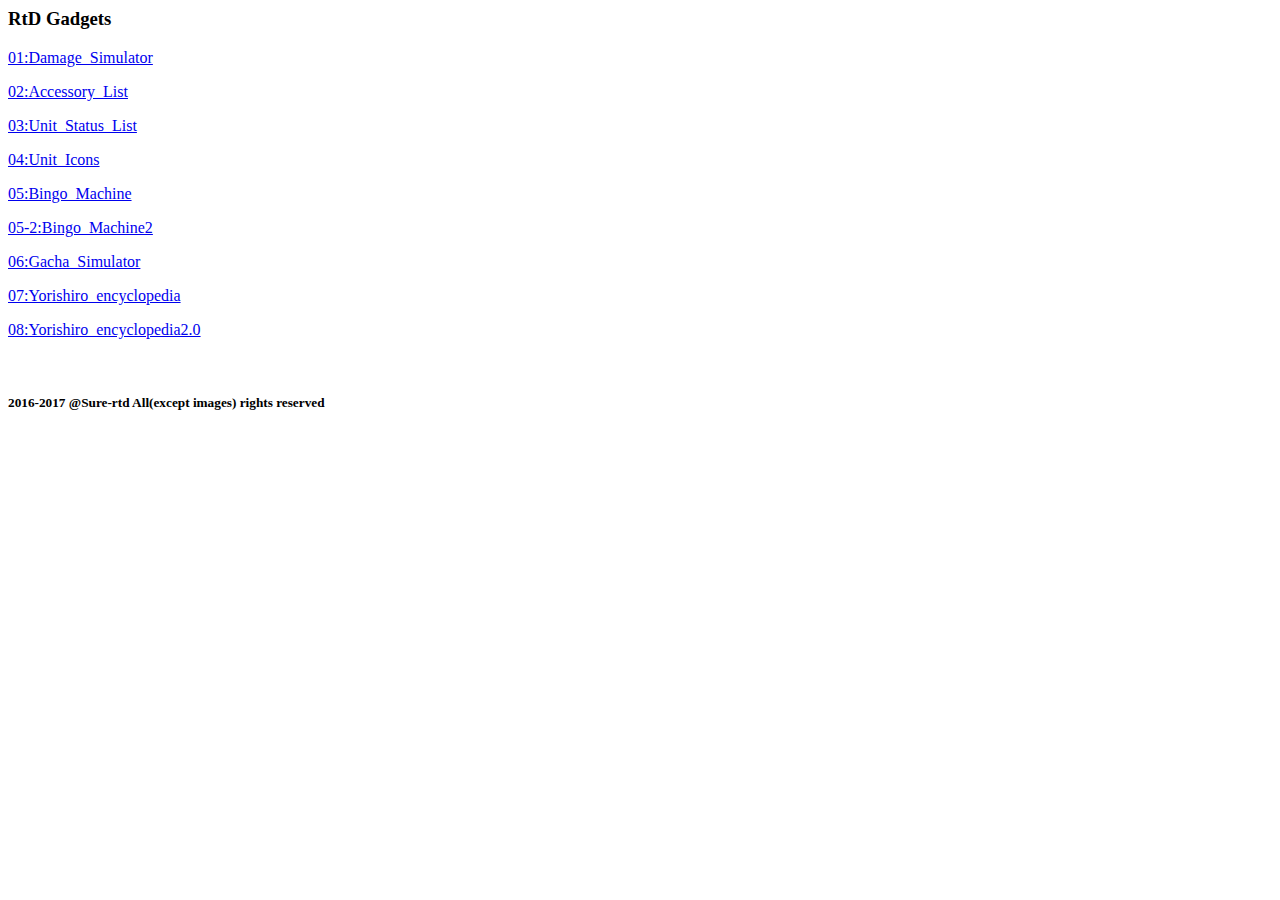
<file: index.html>
<html>
	<body>
		<h3>RtD Gadgets</h3>
		<p><a href="http://sure-rtd.github.io/sure-rtd/dam_calc.html" Target="blank">01:Damage_Simulator</a></p>
		<p><a href="http://sure-rtd.github.io/sure-rtd/acc_list.html" Target="blank">02:Accessory_List</a></p>
		<p><a href="http://sure-rtd.github.io/sure-rtd/unit_list.html" Target="blank">03:Unit_Status_List</a></p>
		<p><a href="http://sure-rtd.github.io/sure-rtd/icon_list.html" Target="blank">04:Unit_Icons</a></p>
		<p><a href="http://sure-rtd.github.io/sure-rtd/bingo.html" Target="blank">05:Bingo_Machine</a></p>
		<p><a href="http://sure-rtd.github.io/sure-rtd/bingo2.html" Target="blank">05-2:Bingo_Machine2</a></p>
		<p><a href="http://sure-rtd.github.io/sure-rtd/gacha.html" Target="blank">06:Gacha_Simulator</a></p>
		<p><a href="http://sure-rtd.github.io/sure-rtd/yoripedia.pdf" Target="blank">07:Yorishiro_encyclopedia</a></p>
		<p><a href="http://sure-rtd.github.io/sure-rtd/yoripedia2.0.pdf" Target="blank">08:Yorishiro_encyclopedia2.0</a></p>
		<br>
		<h5>2016-2017 @Sure-rtd All(except images) rights reserved</h5>
	</body>
</html>
</file>
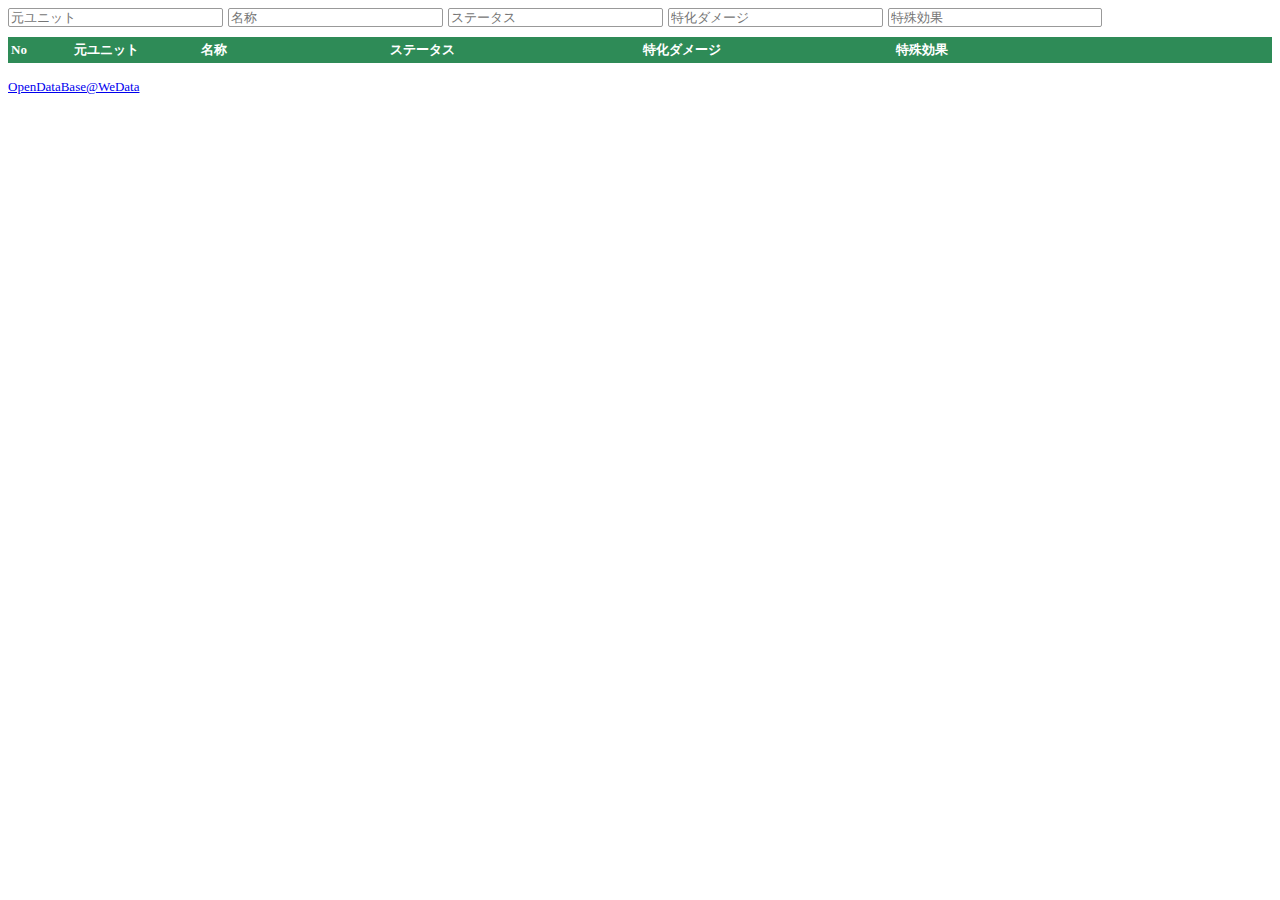
<file: acc_list.html>
﻿<html>
<meta>
<script src="https://code.jquery.com/jquery-2.1.4.js"></script>
</meta>
<head>
	<link rel="stylesheet" type="text/css" href="acc/acc_list.css">
	<script type="text/javascript" src="acc/acc_list.js"></script>
</head>
<body>
<div class='container'>
  <div class='filters'>
    <div class='filter-container'>
        <input autocomplete='off' class='filter' name='元ユニット' placeholder='元ユニット' />
    </div>
    <div class='filter-container'>
      <input autocomplete='off' class='filter' name='名称' placeholder='名称' />
    </div>
    <div class='filter-container'>
      <input autocomplete='off' class='filter' name='ステータス' placeholder='ステータス' />
    </div>
    <div class='filter-container'>
      <input autocomplete='off' class='filter' name='特化ダメージ' placeholder='特化ダメージ' />
    </div>
    <div class='filter-container'>
      <input autocomplete='off' class='filter' name='特殊効果' placeholder='特殊効果' />
    </div>
    <div class='clearfix'></div>
  </div>
</div>
<div class='container'>
  <table id="accessoryStatusTable">
		<thead>
      <th width="5%">No</th>
      <th width="10%">元ユニット</th>
      <th width="15%">名称</th>
      <th width="20%">ステータス</th>
      <th width="20%">特化ダメージ</th>
      <th width="30%">特殊効果</th>
    </thead>
    <tbody>
    </tbody>
  </table>
  <br>
  <div>
    <a href="http://wedata.net/databases/rtd_accessory_lists/items">OpenDataBase@WeData</a>
    <P id="mess"></P>
  </div>
</body>
</html>
</file>
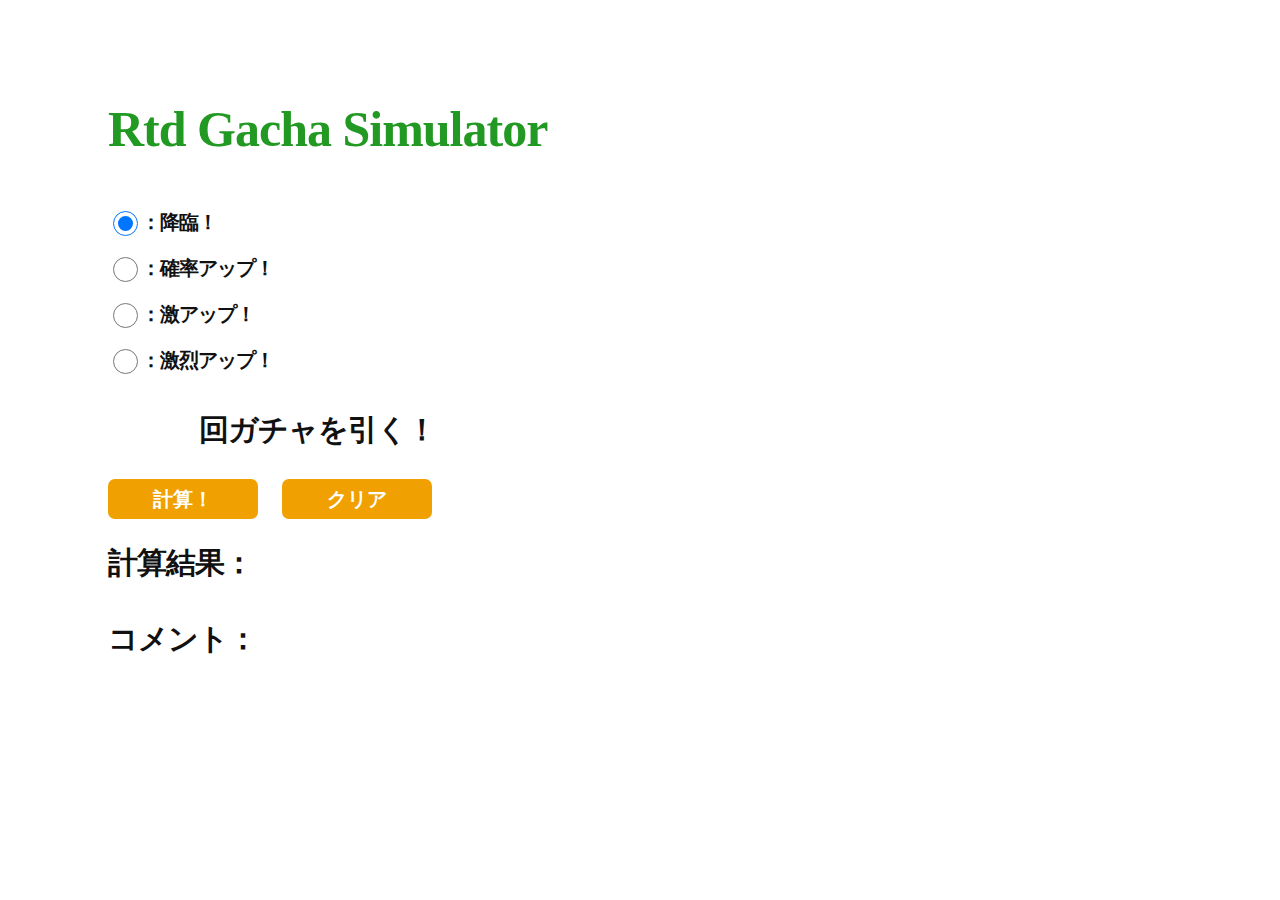
<file: gacha.html>
<html>
<head>
<link rel="stylesheet" type="text/css" href="gacha/gacha.css">
<script type="text/javascript" src="gacha/gacha.js"></script>
</head>
<body>
<div>
<p>Rtd Gacha Simulator</p>
<input type="radio" id="getRate1" name="getRate" value="1" checked="checked"><p1>：降臨！</p1><br><br>
<input type="radio" id="getRate2" name="getRate" value="2"><p1>：確率アップ！</p1><br><br>
<input type="radio" id="getRate3" name="getRate" value="3"><p1>：激アップ！</p1><br><br>
<input type="radio" id="getRate4" name="getRate" value="4"><p1>：激烈アップ！</p1><br><br>
<br>
<input type="text" id="getNumber" value="">
  <p2> &nbsp;回ガチャを引く！</p2>
<br>
<br>
<button type="button" id="calc" onclick="calc(1)">計算！</button>
  &nbsp;&nbsp;&nbsp;&nbsp;
<button type="button" id="clear" onclick="calc(2)">クリア</button>
<br>
<p2>計算結果：</p2>
  <input type="text" id="setRate" value="">
<br>
<p3>コメント：</p3><br>
<input type="text" id="msg" value="">
</div>
</body>
</html>
</file>
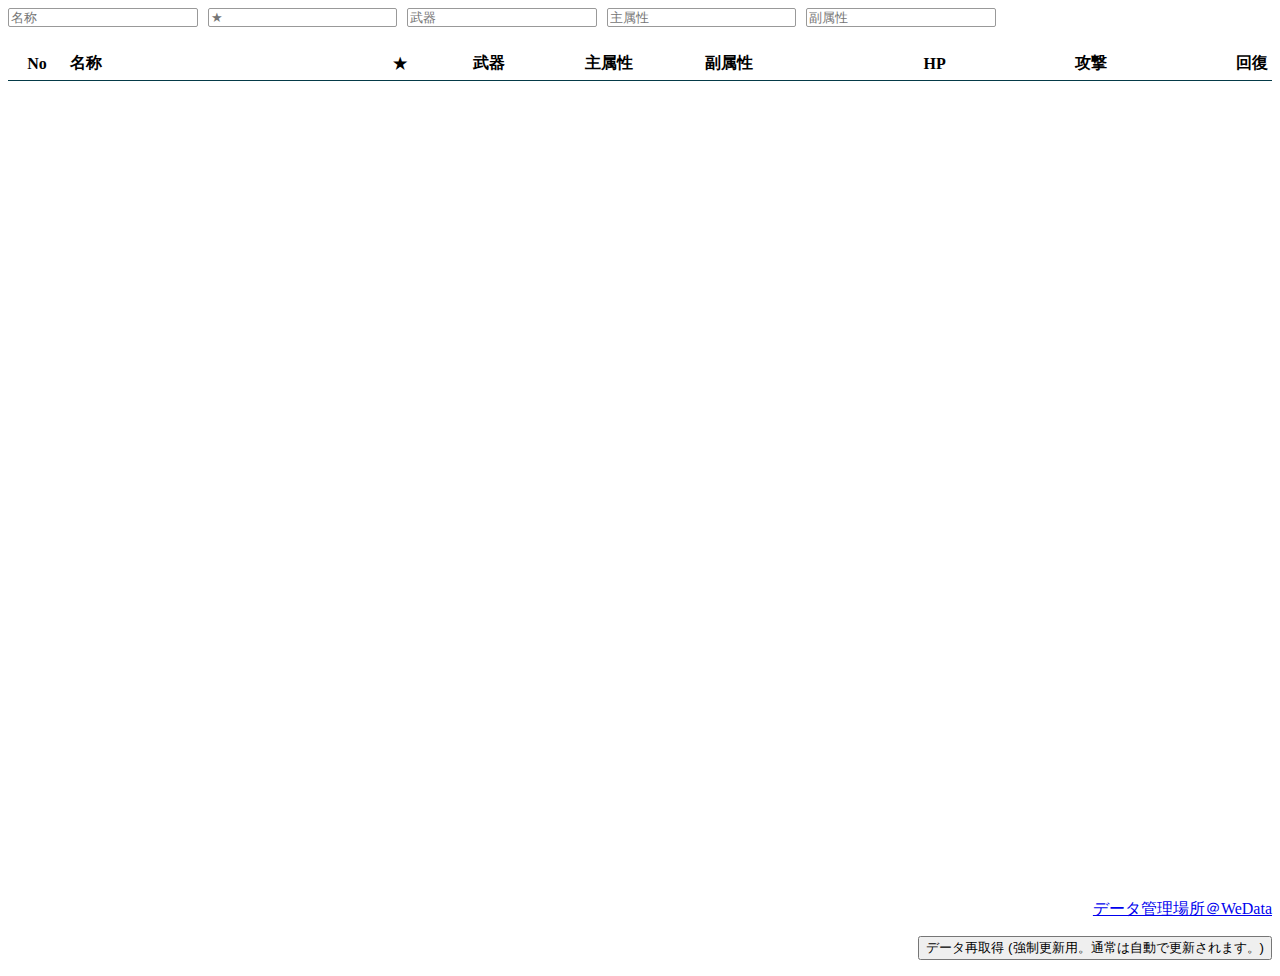
<file: unit_list.html>
﻿<html>
<meta>
<script src="https://code.jquery.com/jquery-2.1.4.js"></script>
</meta>
<head>
	<link rel="stylesheet" type="text/css" href="unit/unit_list.css">
	<script type="text/javascript" src="unit/unit_list.js"></script>
</head>
<body>
<div class='container'>
  <div class='filters'>
    <div class='filter-container'>
      <input autocomplete='off' class='filter' name='名称' placeholder='名称' />
    </div>
    <div class='filter-container'>
      <input autocomplete='off' class='filter' name='★' placeholder='★' />
    </div>
    <div class='filter-container'>
      <input autocomplete='off' class='filter' name='武器' placeholder='武器' />
    </div>
    <div class='filter-container'>
      <input autocomplete='off' class='filter' name='主属性' placeholder='主属性' />
    </div>
    <div class='filter-container'>
      <input autocomplete='off' class='filter' name='副属性' placeholder='副属性' />
    </div>
    <div class='clearfix'></div>
  </div>
</div>
<div class='container'>
  <table id="unitStatusTable">
    <thead>
      <th>No</th>
      <th>名称</th>
      <th>★</th>
      <th>武器</th>
      <th>主属性</th>
      <th>副属性</th>
      <th>HP</th>
      <th>攻撃</th>
      <th>回復</th>
    </thead>
    <tbody>
    </tbody>
  </table>

  <br>
  <div>
    <a href="http://wedata.net/databases/rtd_unit_status/items">データ管理場所＠WeData</a>
    <P id="lastUpdate"></P>
    <button id="resetData">
      データ再取得 (強制更新用。通常は自動で更新されます。)
    </button>
    <P id="mess"></P>
  </div>
  </body>
</html>
</file>
<file: acc/acc_list.css>
﻿.actions a {
  display: block;
  margin: 25px auto 0;
  width: 200px;
  text-align: center;
  background: #b31d14;
  color: #c8c8c8;
  padding: 6px;
  border-radius: 3px;
  text-decoration: none;
}

.filters {
  margin-bottom: 10px;
}

.filter-container {
  float: left;
  width: 17%;
  padding-right: 5px;
}

.filter-container:last-of-type {
  padding-right: 0;
}

.filter-container input {
  -webkit-appearance: none;
  border: 1px solid #999;
  background: #FFF;
  border-radius: 2px;
  width: 100%;
  font-size: small;
}

.filter-container input:focus {
  outline: none;
}

table {
  width: 100%;
  border-collapse: collapse;
}

table th {
	white-space: nowrap;
  text-align: left;
  background: seagreen;
  color: white;
  font-size: small;
}

table th,
table td {
  padding: 4px 3px;
  font-size: small;
}

table td {
  border-bottom: 1px solid #087891;
  font-size: small;
}

table tr:last-of-type td {
  border-bottom: none;
}

table tr td:last-of-type {
  border-right: none;
}

.clearfix {
  clear: both;
  width: 100%;
}

a,
button,
p,
div {
  font-size: small;
}

.center {
  text-align: center;
}

.right {
  text-align: right;
}

.left {
  text-align: left;
}
</file>
<file: gacha/gacha.css>
﻿body{
  background: url(http://2.bp.blogspot.com/-FygxA7lZxR4/VXmqlXRFEfI/AAAAAAAAIu8/3jSWUNxh_S0/s0/BG.png) repeat scroll top left;
}
div{
  margin:100px;
  text-align:left;
}
p{
    font-size:50px;
    border: 0px;
	font-weight: bold;
	letter-spacing: -1px;
	color: #292;
    vertical-align: middle;
}
input, p1{
    vertical-align: middle;
    font-size:20px;
    border: 0px;
	font-weight: bold;
	letter-spacing: -1px;
	color: #111111;
    width: 25px;
    height: 25px;
}
#getNumber{
    width:80px;
    height:50px;
    text-align:center;
    font-size:30px;
	font-weight: bold;
	letter-spacing: -1px;
	color: #111111;
}
#setRate{
    vertical-align: middle;
    width:300px;
    height:100px;
    border: 0px;
    text-align:left;
    font-size:50px;
	font-weight: bold;
	letter-spacing: -1px;
	color: #f02222;
	background-color:transparent;
}
p2{
    height:40px;
    border: 0px;
    text-align:left;
    font-size:30px;
	font-weight: bold;
	letter-spacing: -1px;
	color: #111111;
	background-color:transparent;
}
p3{
    width:200px;
    height:50px;
    border: 0px;
    text-align:left;
    font-size:30px;
	font-weight: bold;
	letter-spacing: -1px;
	color: #111111;
	background-color:transparent;
}
#msg{
    width:100%;
    height:50px;
    border: 0px;
    text-align:left;
    font-size:25px;
	font-weight: bold;
	letter-spacing: -1px;
	color: #111111;
	background-color:transparent;
}
button{
    width:150px;  
    height:40px;
    border: 0px;
    text-align:center;
    font-size:20px;
	font-weight: bold;
    color:#fff;
	background-color:#f0a000;
    border-radius: 7px;
}
</file>
<file: unit/unit_list.css>
﻿.actions a {
  display: block;
  margin: 25px auto 0;
  width: 200px;
  text-align: center;
  background: #b31d14;
  color: #c8c8c8;
  padding: 6px;
  border-radius: 3px;
  text-decoration: none;
}

.filters {
  margin-bottom: 20px;
}

.filter-container {
  float: left;
  width: 15%;
  padding-right: 10px;
}

.filter-container:last-of-type {
  padding-right: 0;
}

.filter-container input {
  -webkit-appearance: none;
  border: 1px solid #999;
  background: #FFF;
  border-radius: 2px;
  width: 100%;
}

.filter-container input:focus {
  outline: none;
}

table {
  width: 100%;
  border-collapse: collapse;
}

table th {
  text-align: center;
  border-bottom: 1px solid #043a47;
}

table th,
table td {
  padding: 6px 4px;
}

table td {
  border-bottom: 1px solid #087891;
}

table tr:last-of-type td {
  border-bottom: none;
}

table tr td:last-of-type {
  border-right: none;
}

.clearfix {
  clear: both;
  width: 100%;
}

a,
button,
p,
div {
  text-align: right;
}
tbody {
    overflow-y: scroll;
    height: 800px;
}

#unitStatusTable th:nth-of-type(1),
#unitStatusTable td:nth-of-type(1) {
    text-align: center;
    width: 20px;
}
#unitStatusTable th:nth-of-type(2),
#unitStatusTable td:nth-of-type(2) {
    text-align: left;
    width: 140px;
}
#unitStatusTable th:nth-of-type(3),
#unitStatusTable td:nth-of-type(3) {
    text-align: center;
    width: 20px;
}
#unitStatusTable th:nth-of-type(4),
#unitStatusTable td:nth-of-type(4) {
    text-align: center;
    width: 50px;
}
#unitStatusTable th:nth-of-type(5),
#unitStatusTable td:nth-of-type(5) {
    text-align: center;
    width: 50px;
}
#unitStatusTable th:nth-of-type(6),
#unitStatusTable td:nth-of-type(6) {
    text-align: center;
    width: 50px;
}
#unitStatusTable th:nth-of-type(7),
#unitStatusTable td:nth-of-type(7) {
    text-align: right;
    width: 70px;
}
#unitStatusTable th:nth-of-type(8),
#unitStatusTable td:nth-of-type(8) {
    text-align: right;
    width: 70px;
}
#unitStatusTable th:nth-of-type(9),
#unitStatusTable td:nth-of-type(9) {
    text-align: right;
    width: 70px;
}
</file>
